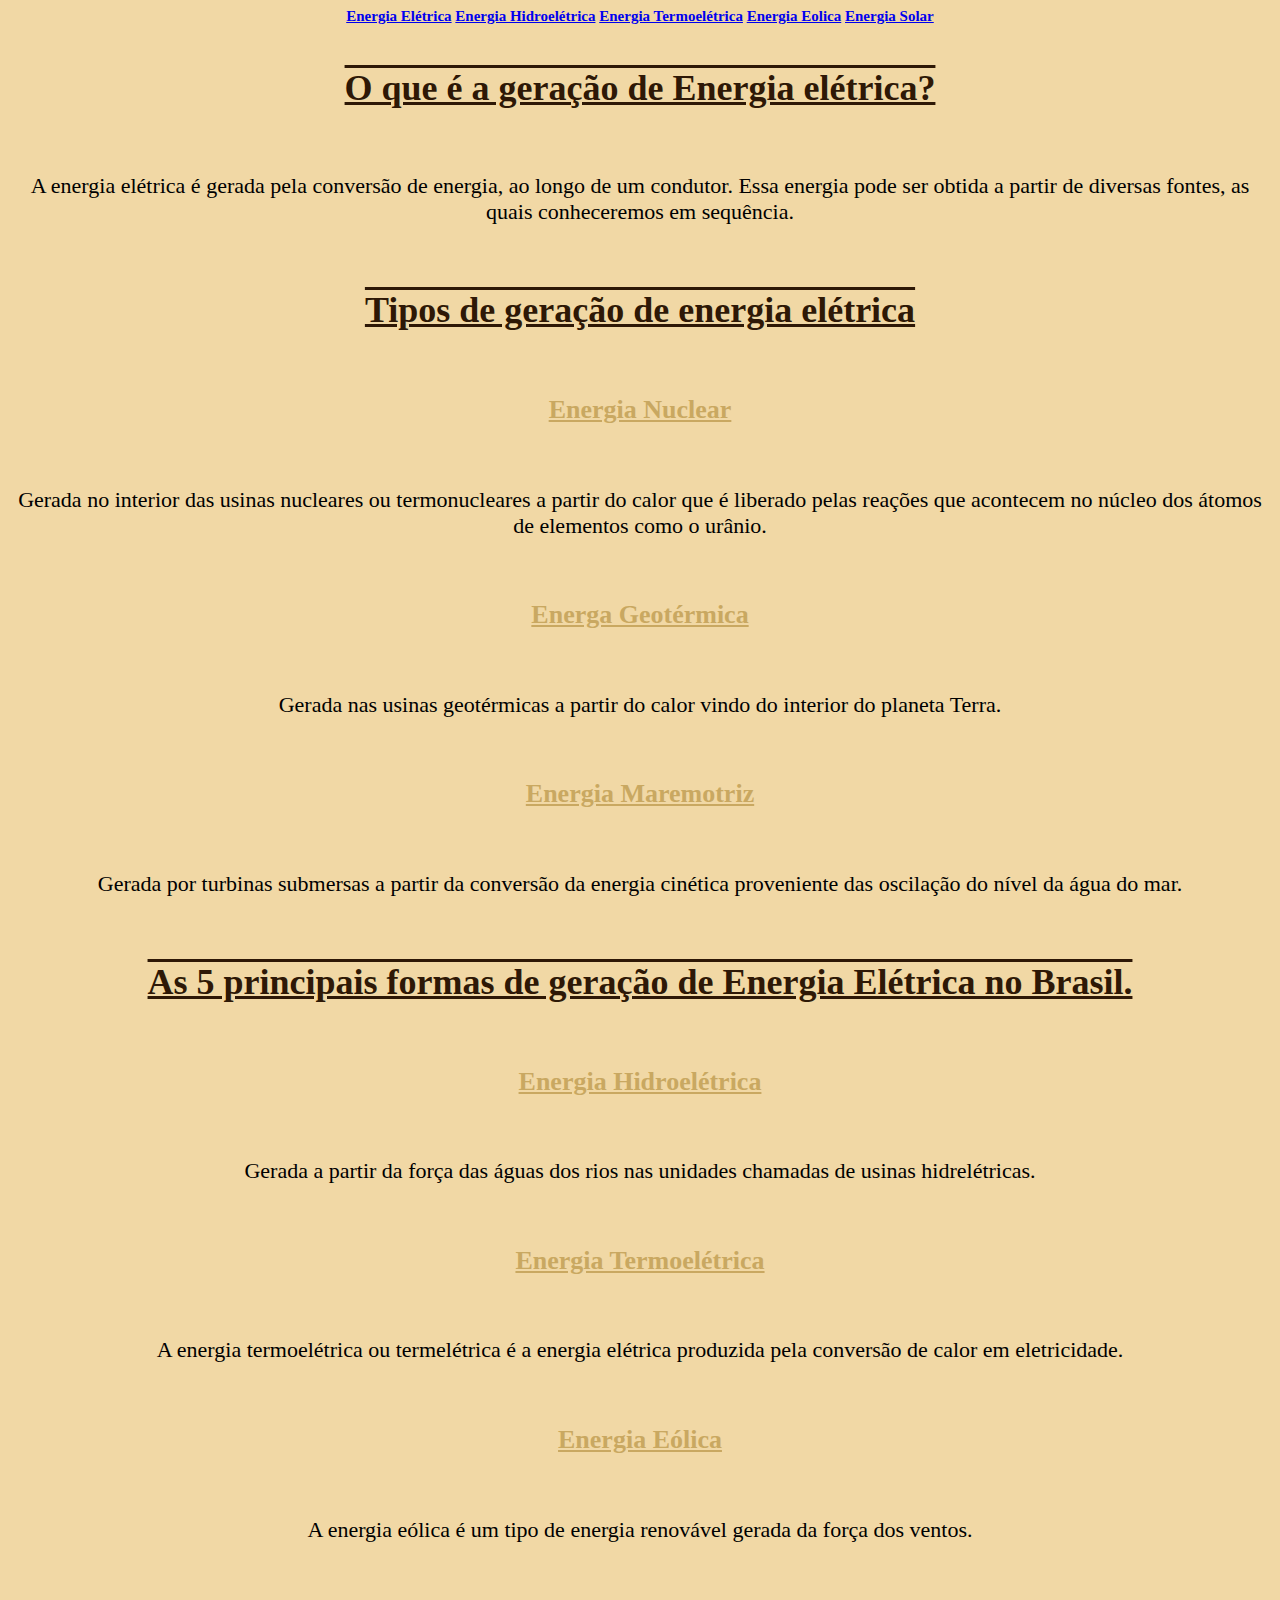
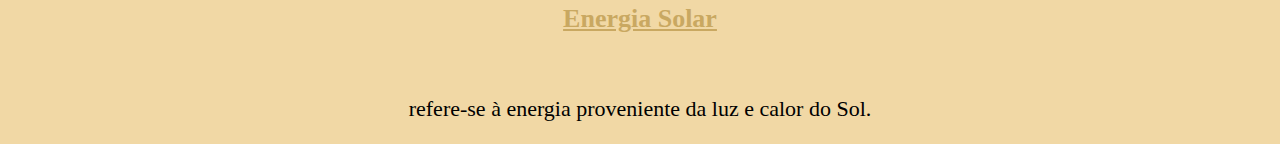
<file: index.html>
<!DOCTYPE html>
<html lang="en">
<head>
    <meta charset="UTF-8">
    <meta name="viewport" content="width=device-width, initial-scale=1.0">
    <link rel="stylesheet" href="style.css">
    <title>Document</title>
</head>
<body>
    <nav>
        <a href="index.html">Energia Elétrica</a>
        <a href="hidroeletrica.html">Energia Hidroelétrica</a>
        <a href="termoeletrica.html">Energia Termoelétrica</a>
        <a href="eolica.html">Energia Eolica</a>
        <a href="solar.html">Energia Solar</a>
    </nav>
    <br>
    <h1>
O que é a geração de Energia elétrica?
    </h1>
    <br>
    <p>
        A energia elétrica é gerada pela conversão de energia, ao longo de um condutor. Essa energia pode ser obtida a partir de diversas fontes, as quais conheceremos em sequência.
    </p>
    <br>
    <h1>
        Tipos de geração de energia elétrica
    </h1>
    <br>
    <h2>
Energia Nuclear
    </h2>
<br>
<p>
    Gerada no interior das usinas nucleares ou termonucleares a partir do calor que é liberado pelas reações que acontecem no núcleo dos átomos de elementos como o urânio.
</p>
<br>
<h2>
    Energa Geotérmica
</h2>
<br>
<p>
    Gerada nas usinas geotérmicas a partir do calor vindo do interior do planeta Terra.
</p>
<br>
<h2>
    Energia Maremotriz
</h2>
<br>
<p>
    Gerada por turbinas submersas a partir da conversão da energia cinética proveniente das oscilação do nível da água do mar.
</p>
<br>
<h1>
    As 5 principais formas de geração de Energia Elétrica no Brasil.
</h1>
<br>
<h2>
    Energia Hidroelétrica
</h2>
<br>
<p>
    Gerada a partir da força das águas dos rios nas unidades chamadas de usinas hidrelétricas.
</p>
<br>
<h2>
    Energia Termoelétrica
</h2>
<br>
<p>
    A energia termoelétrica ou termelétrica é a energia elétrica produzida pela conversão de calor em eletricidade.
</p>
<br>
<h2>
    Energia Eólica
</h2>
<br>
<p>
    A energia eólica é um tipo de energia renovável gerada da força dos ventos.
</p>
<br>
<h2>
    Energia Solar
</h2>
<br>
<p>
    refere-se à energia proveniente da luz e calor do Sol.
</p>
</body>
</html>
</file>
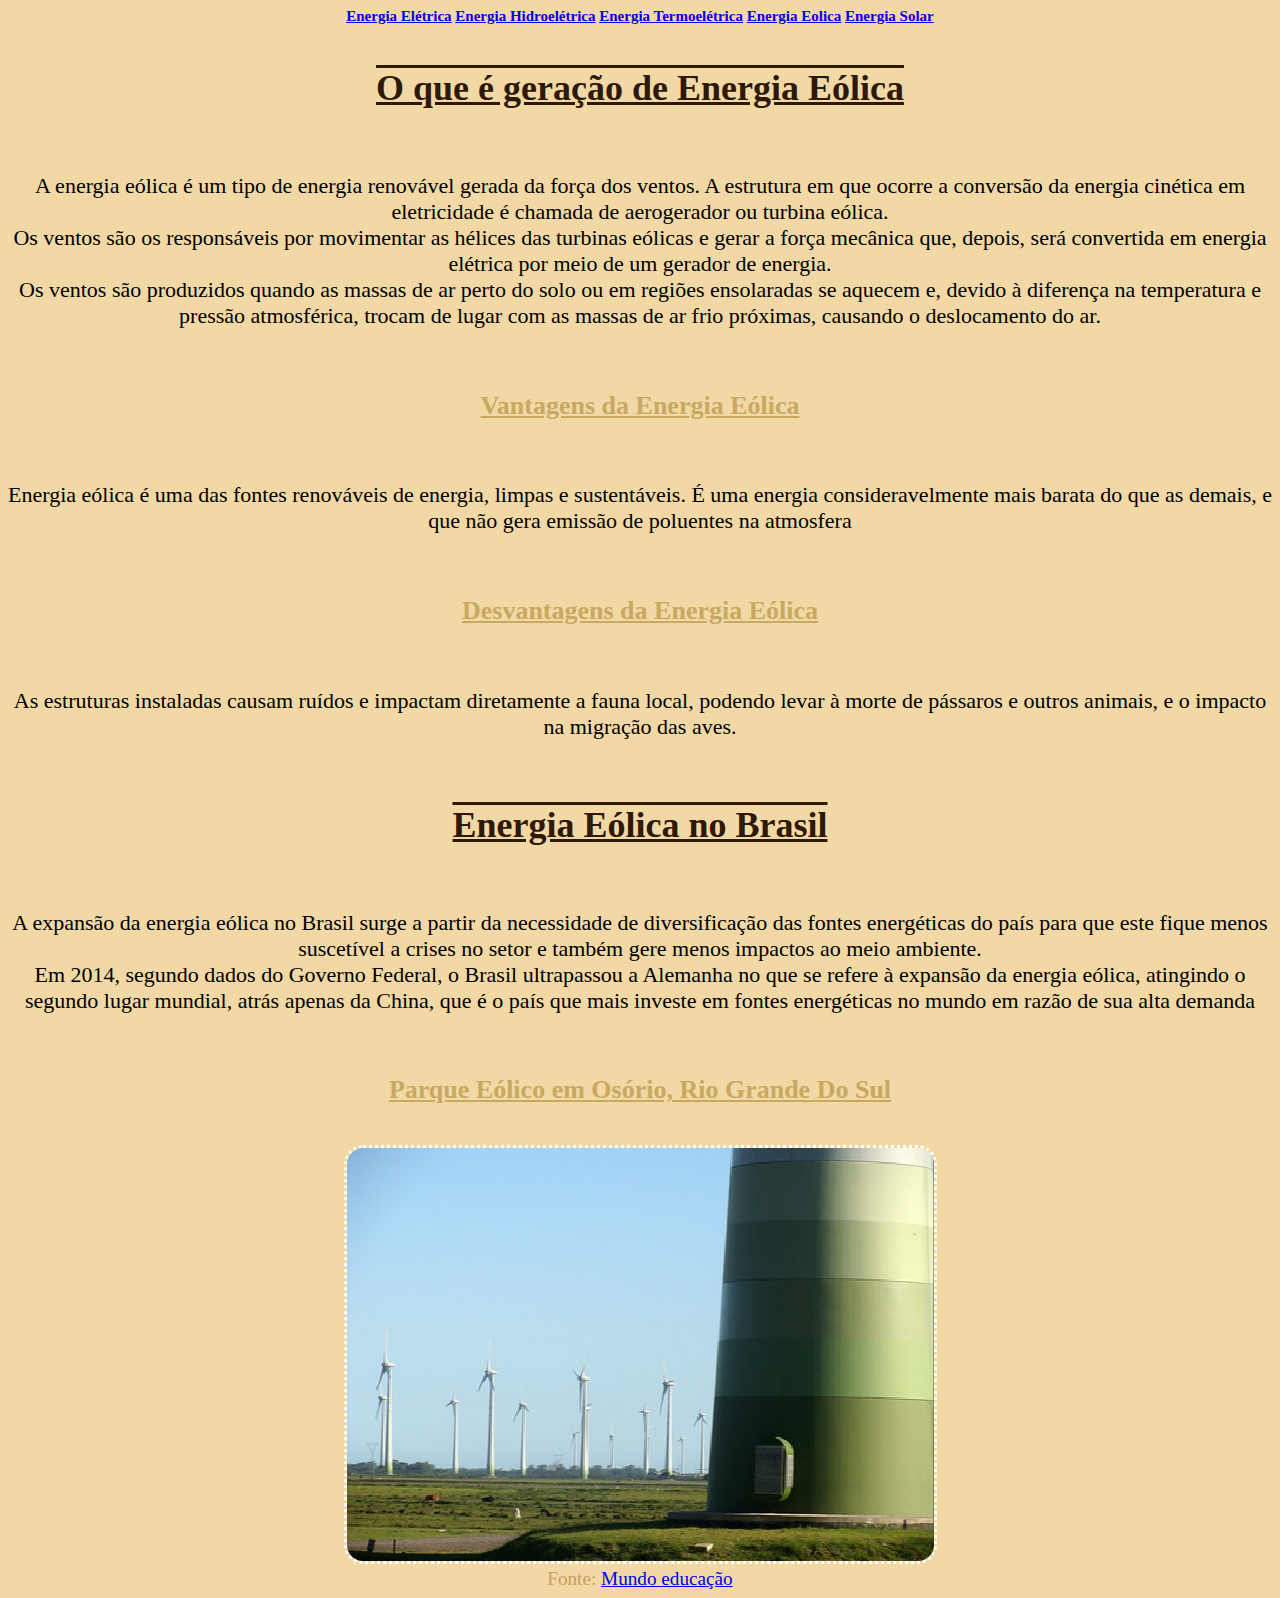
<file: eolica.html>
<!DOCTYPE html>
<html lang="en">
<head>
    <meta charset="UTF-8">
    <meta name="viewport" content="width=device-width, initial-scale=1.0">
    <link rel="stylesheet" href="style.css">
    <title>Document</title>
</head>
<body>
    <nav>
        <a href="index.html">Energia Elétrica</a>
        <a href="hidroeletrica.html">Energia Hidroelétrica</a>
        <a href="termoeletrica.html">Energia Termoelétrica</a>
        <a href="eolica.html">Energia Eolica</a>
        <a href="solar.html">Energia Solar</a>
    </nav>
    <br>
    <h1>
O que é geração de Energia Eólica
    </h1>
    <br>
    <p>
        A energia eólica é um tipo de energia renovável gerada da força dos ventos. A estrutura em que ocorre a conversão da energia cinética em eletricidade é chamada de aerogerador ou turbina eólica.
        <br>
        Os ventos são os responsáveis por movimentar as hélices das turbinas eólicas e gerar a força mecânica que, depois, será convertida em energia elétrica por meio de um gerador de energia.
        <br>
        Os ventos são produzidos quando as massas de ar perto do solo ou em regiões ensolaradas se aquecem e, devido à diferença na temperatura e pressão atmosférica, trocam de lugar com as massas de ar frio próximas, causando o deslocamento do ar.
    </p>
    <br>
    <h2>
        Vantagens da Energia Eólica
    </h2>
    <br>
    <p>
        Energia eólica é uma das fontes renováveis de energia, limpas e sustentáveis. É uma energia consideravelmente mais barata do que as demais, e que não gera emissão de poluentes na atmosfera
    </p>
    <br>
    <h2>
        Desvantagens da Energia Eólica
    </h2>
    <br>
    <p>
        As estruturas instaladas causam ruídos e impactam diretamente a fauna local, podendo levar à morte de pássaros e outros animais, e o impacto na migração das aves.
    </p>
    <br>
    <h1>
        Energia Eólica no Brasil
    </h1>
    <br>
    <p>
        A expansão da energia eólica no Brasil surge a partir da necessidade de diversificação das fontes energéticas do país para que este fique menos suscetível a crises no setor e também gere menos impactos ao meio ambiente.
        <br>
        Em 2014, segundo dados do Governo Federal, o Brasil ultrapassou a Alemanha no que se refere à expansão da energia eólica, atingindo o segundo lugar mundial, atrás apenas da China, que é o país que mais investe em fontes energéticas no mundo em razão de sua alta demanda
    </p>
  <br>
  <h2>
    Parque Eólico em Osório, Rio Grande Do Sul
  </h2>
  <br>
  <div>
    <img src="eolico.jpg" alt="Parque Eólico em Osório, Rio Grande Do Sul">
    <br>
    <small>
        Fonte:
        <a href="https://mundoeducacao.uol.com.br/geografia/energia-eolica-no-brasil.htm">Mundo educação</a>
    </small>
  </div>
</body>
</html>
</file>
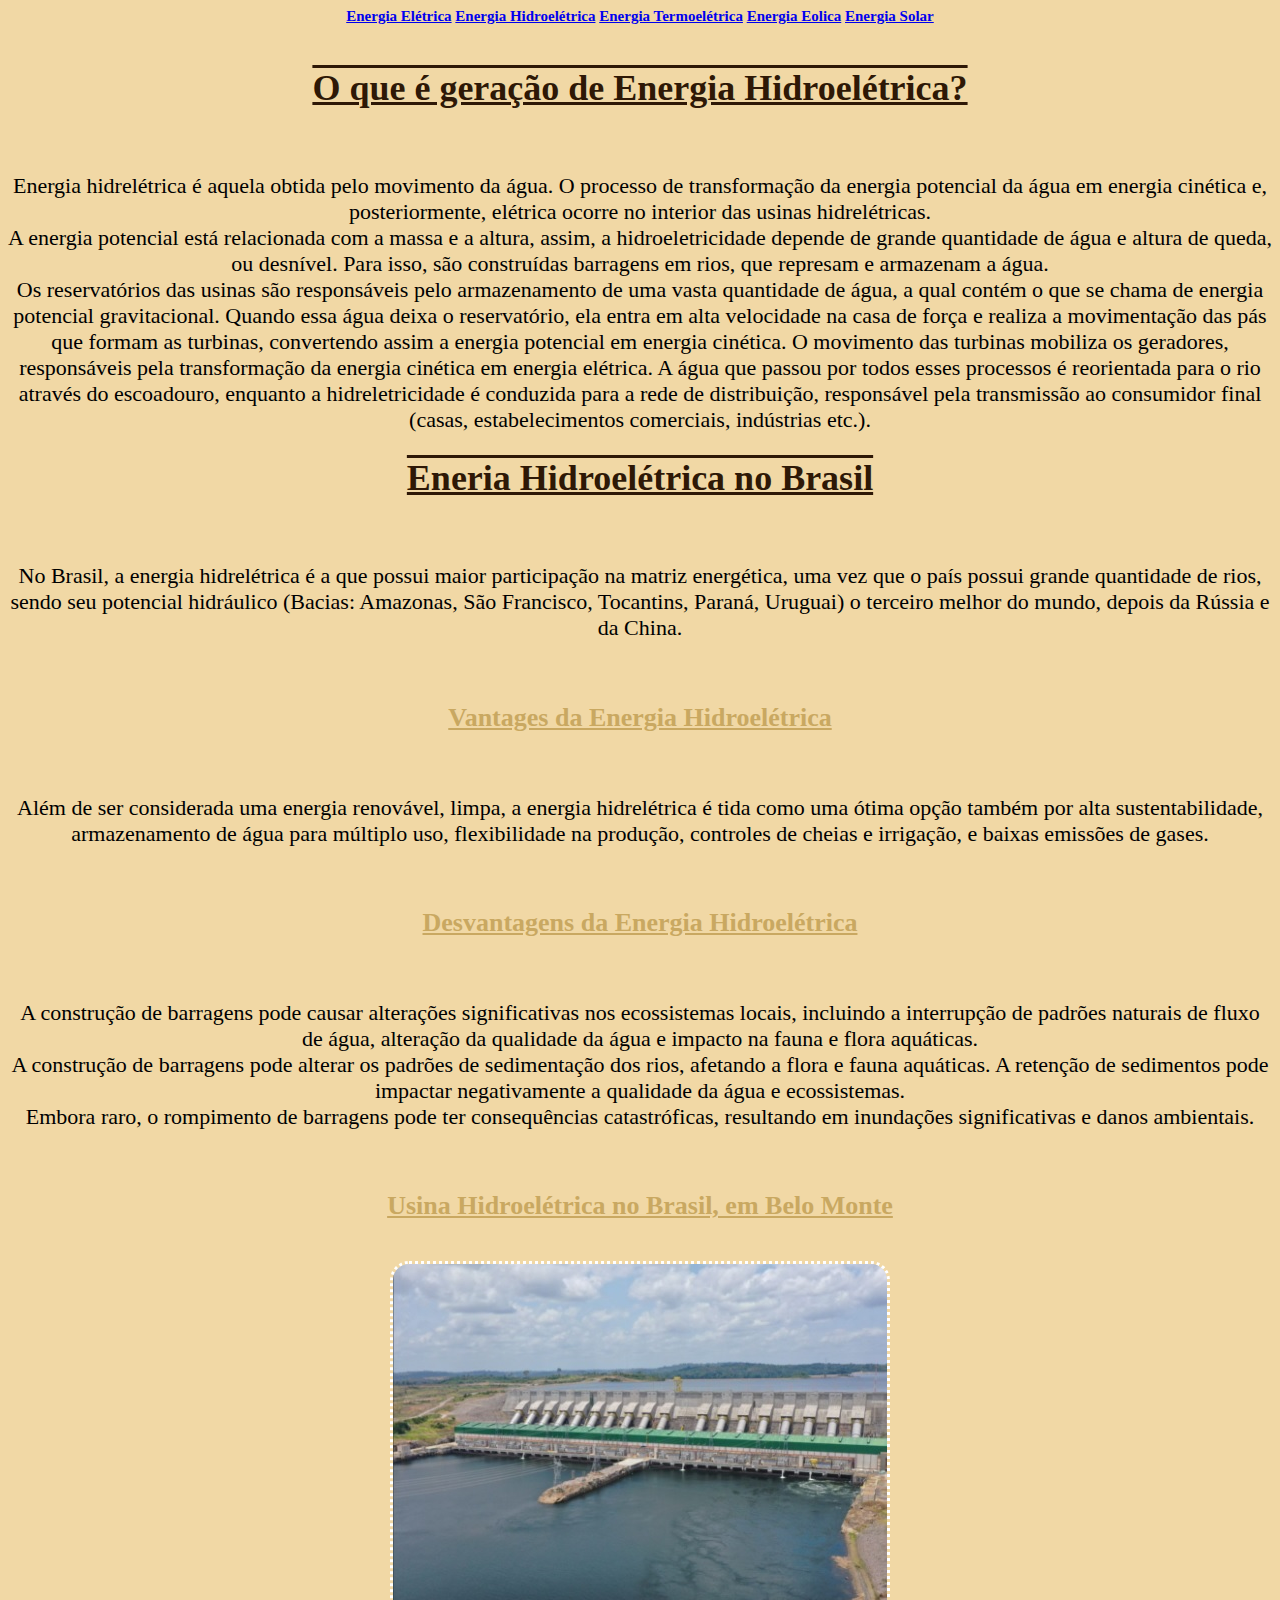
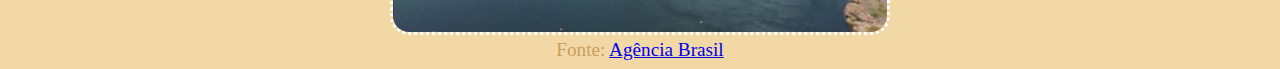
<file: hidroeletrica.html>
<!DOCTYPE html>
<html lang="en">
<head>
    <meta charset="UTF-8">
    <meta name="viewport" content="width=device-width, initial-scale=1.0">
    <link rel="stylesheet" href="style.css">
    <title>Document</title>
</head>
<body>
    <nav>
        <a href="index.html">Energia Elétrica</a>
        <a href="hidroeletrica.html">Energia Hidroelétrica</a>
        <a href="termoeletrica.html">Energia Termoelétrica</a>
        <a href="eolica.html">Energia Eolica</a>
        <a href="solar.html">Energia Solar</a>
    </nav>
    <br>
    <h1>
        O que é geração de Energia Hidroelétrica?
    </h1>
<br>
<p>
    Energia hidrelétrica é aquela obtida pelo movimento da água. O processo de transformação da energia potencial da água em energia cinética e, posteriormente, elétrica ocorre no interior das usinas hidrelétricas.
    <br>
     A energia potencial está relacionada com a massa e a altura, assim, a hidroeletricidade depende de grande quantidade de água e altura de queda, ou desnível. Para isso, são construídas barragens em rios, que represam e armazenam a água.
     <br>
     Os reservatórios das usinas são responsáveis pelo armazenamento de uma vasta quantidade de água, a qual contém o que se chama de energia potencial gravitacional. Quando essa água deixa o reservatório, ela entra em alta velocidade na casa de força e realiza a movimentação das pás que formam as turbinas, convertendo assim a energia potencial em energia cinética.

O movimento das turbinas mobiliza os geradores, responsáveis pela transformação da energia cinética em energia elétrica. A água que passou por todos esses processos é reorientada para o rio através do escoadouro, enquanto a hidreletricidade é conduzida para a rede de distribuição, responsável pela transmissão ao consumidor final (casas, estabelecimentos comerciais, indústrias etc.).
</p>
<h1>
    Eneria Hidroelétrica no Brasil
</h1>
<br>
<p>
    No Brasil, a energia hidrelétrica é a que possui maior participação na matriz energética, uma vez que o país possui grande quantidade de rios, sendo seu potencial hidráulico (Bacias: Amazonas, São Francisco, Tocantins, Paraná, Uruguai) o terceiro melhor do mundo, depois da Rússia e da China.
</p>
<br>
<h2>
    Vantages da Energia Hidroelétrica
</h2>
    <br>
    <p>
        Além de ser considerada uma energia renovável, limpa, a energia hidrelétrica é tida como uma ótima opção também por alta sustentabilidade, armazenamento de água para múltiplo uso, flexibilidade na produção, controles de cheias e irrigação, e baixas emissões de gases.  
    </p>
    <br>
    <h2>
        Desvantagens da Energia Hidroelétrica
    </h2>
    <br>
    <p>
        A construção de barragens pode causar alterações significativas nos ecossistemas locais, incluindo a interrupção de padrões naturais de fluxo de água, alteração da qualidade da água e impacto na fauna e flora aquáticas.
        <br>
        A construção de barragens pode alterar os padrões de sedimentação dos rios, afetando a flora e fauna aquáticas. A retenção de sedimentos pode impactar negativamente a qualidade da água e ecossistemas.
        <br>
        Embora raro, o rompimento de barragens pode ter consequências catastróficas, resultando em inundações significativas e danos ambientais.
    </p>
    <br>
    <h2>
        Usina Hidroelétrica no Brasil, em Belo Monte
    </h2>
    <br>
    <div>
        <img src="hidro.jpg" alt="Usina Hidroelétrica de Belo Monte">
        <br>
        <small>
            Fonte:
            <a href="https://agenciabrasil.ebc.com.br/foto/2021-09/usina-hidreletrica-de-belo-monte-1631223156">Agência Brasil</a>
        </small>
    </div>
</body>
</html>
</file>
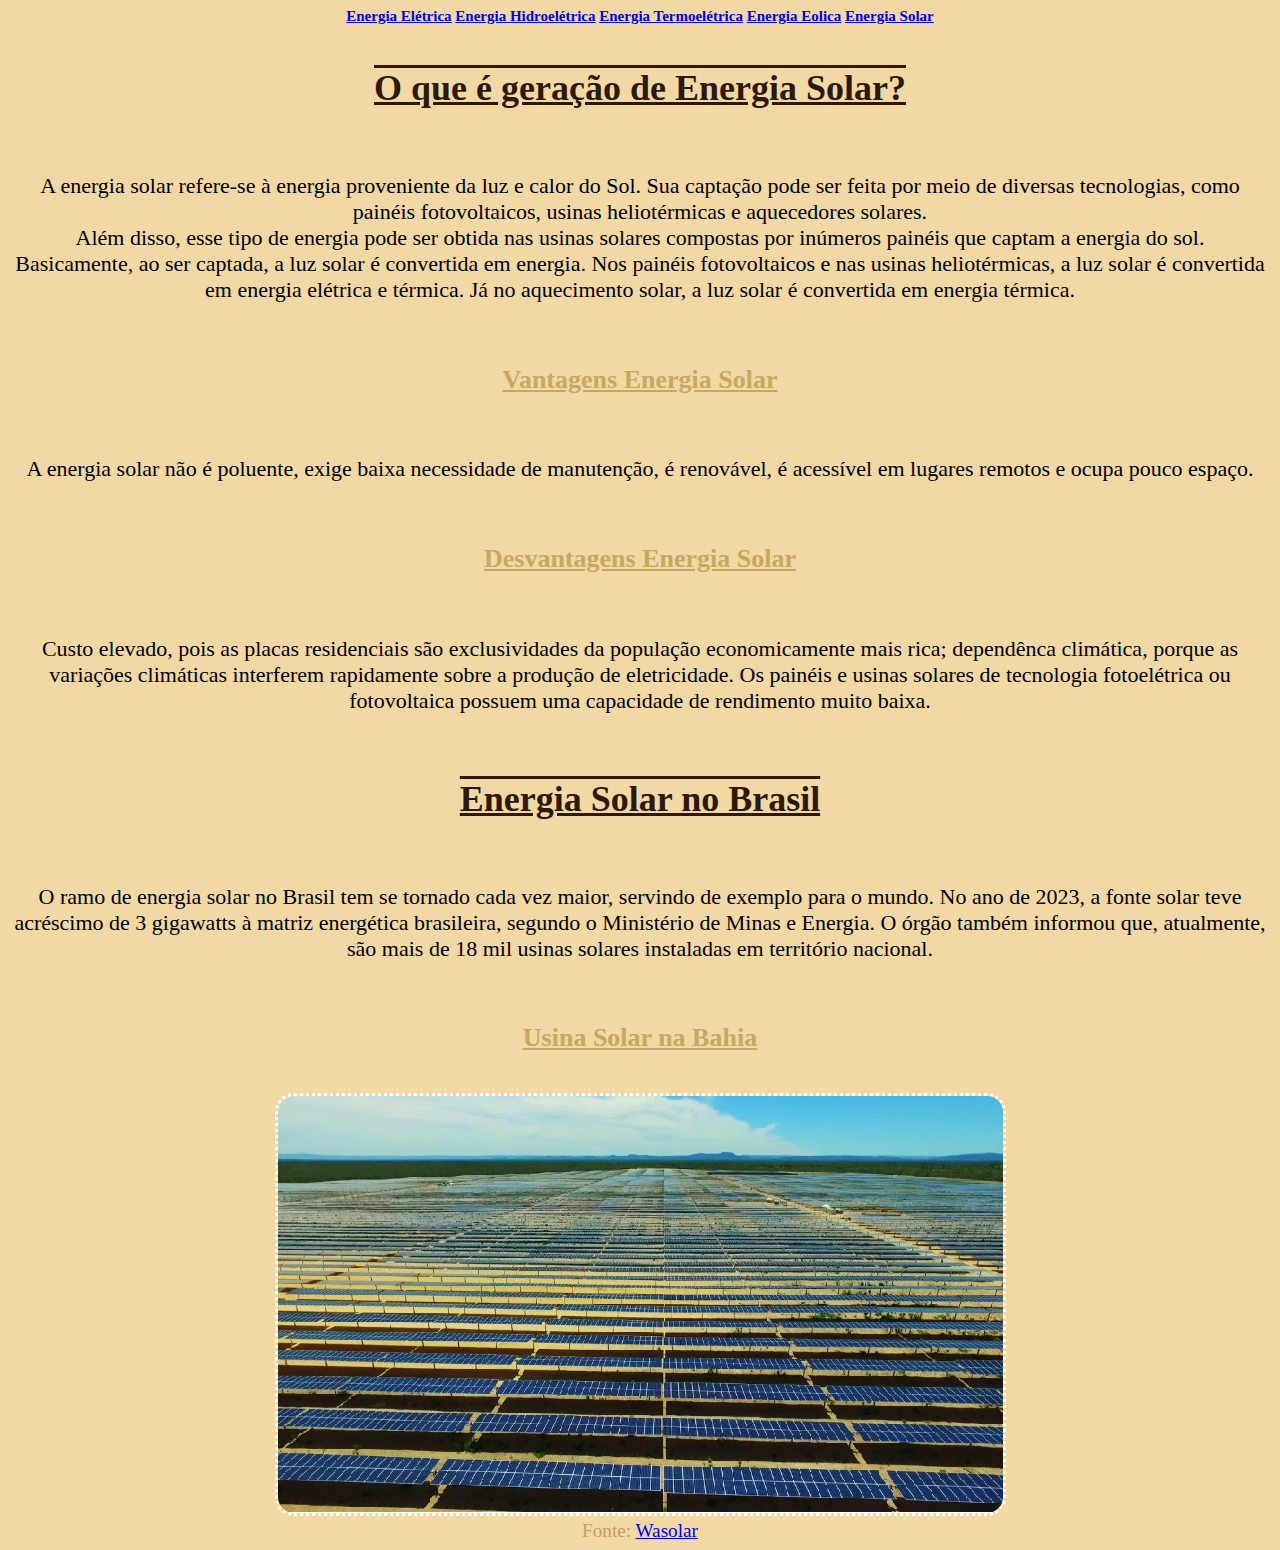
<file: solar.html>
<!DOCTYPE html>
<html lang="en">
<head>
    <meta charset="UTF-8">
    <meta name="viewport" content="width=device-width, initial-scale=1.0">
    <link rel="stylesheet" href="style.css">
    <title>Document</title>
</head>
<body>
    <nav>
        <a href="index.html">Energia Elétrica</a>
        <a href="hidroeletrica.html">Energia Hidroelétrica</a>
        <a href="termoeletrica.html">Energia Termoelétrica</a>
        <a href="eolica.html">Energia Eolica</a>
        <a href="solar.html">Energia Solar</a>
    </nav>
    <br>
    <h1>
O que é geração de Energia Solar?
    </h1>
    <br>
    <p>
        A energia solar refere-se à energia proveniente da luz e calor do Sol.
        Sua captação pode ser feita por meio de diversas tecnologias, como painéis fotovoltaicos, usinas heliotérmicas e aquecedores solares. 
        <br>
        Além disso, esse tipo de energia pode ser obtida nas usinas solares compostas por inúmeros painéis que captam a energia do sol.
        <br>
        Basicamente, ao ser captada, a luz solar é convertida em energia. Nos painéis fotovoltaicos e nas usinas heliotérmicas, a luz solar é convertida em energia elétrica e térmica. Já no aquecimento solar, a luz solar é convertida em energia térmica.
       </p>
       <br>
       <h2>
        Vantagens Energia Solar
       </h2>
       <br>
       <p>
        A energia solar não é poluente, exige baixa necessidade de manutenção, é renovável, é acessível em lugares remotos e ocupa pouco espaço.
       </p>
       <br>
       <h2>
        Desvantagens Energia Solar
       </h2>
       <br>
<p>
    Custo elevado, pois as placas residenciais são exclusividades da população economicamente mais rica; dependênca climática, porque as variações climáticas interferem rapidamente sobre a produção de eletricidade. Os painéis e usinas solares de tecnologia fotoelétrica ou fotovoltaica possuem uma capacidade de rendimento muito baixa.
</p>
<br>
<h1>
    Energia Solar no Brasil
</h1>
<br>
<p>
    O ramo de energia solar no Brasil tem se tornado cada vez maior, servindo de exemplo para o mundo. No ano de 2023, a fonte solar teve acréscimo de 3 gigawatts à matriz energética brasileira, segundo o Ministério de Minas e Energia. O órgão também informou que, atualmente, são mais de 18 mil usinas solares instaladas em território nacional.
</p>
<br>
<h2>
    Usina Solar na Bahia
</h2>
<br>
<div>
    <img src="solar.jpg" alt="Usina solar Bahia">
    <br>
    <small>
        Fonte:
        <a href="https://www.wasolar.com.br/maior-usina-solar-fotovoltaica-do-brasil">Wasolar</a>
    </small>
</div>
</body>
</html>
</file>
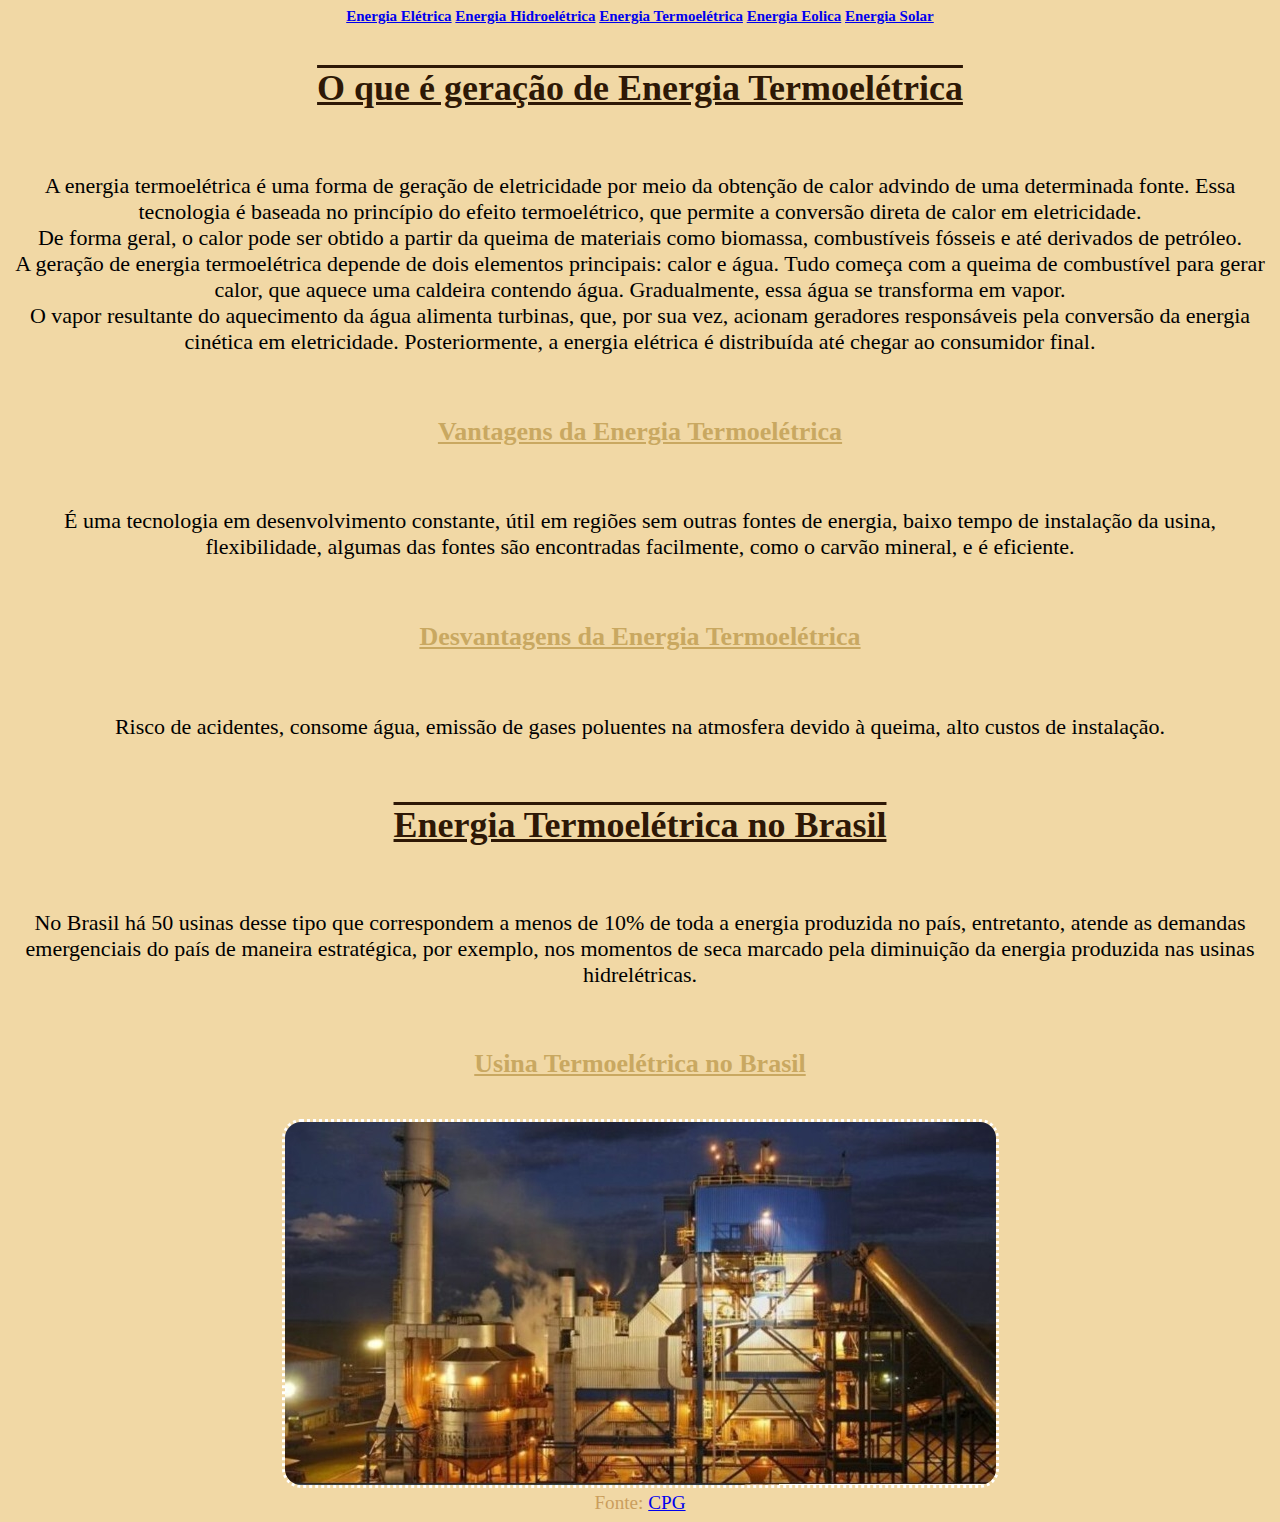
<file: termoeletrica.html>
<!DOCTYPE html>
<html lang="en">
<head>
    <meta charset="UTF-8">
    <meta name="viewport" content="width=device-width, initial-scale=1.0">
    <link rel="stylesheet" href="style.css">
    <title>Document</title>
</head>
<body>
    <nav>
        <a href="index.html">Energia Elétrica</a>
        <a href="hidroeletrica.html">Energia Hidroelétrica</a>
        <a href="termoeletrica.html">Energia Termoelétrica</a>
        <a href="eolica.html">Energia Eolica</a>
        <a href="solar.html">Energia Solar</a>
    </nav>
    <br>
    <h1>
O que é geração de Energia Termoelétrica
    </h1>
    <br>
    <p>
        A energia termoelétrica é uma forma de geração de eletricidade por meio da obtenção de calor advindo de uma determinada fonte. Essa tecnologia é baseada no princípio do efeito termoelétrico, que permite a conversão direta de calor em eletricidade.
<br>
        De forma geral, o calor pode ser obtido a partir da queima de materiais como biomassa, combustíveis fósseis e até derivados de petróleo.
        <br>
        A geração de energia termoelétrica depende de dois elementos principais: calor e água. Tudo começa com a queima de combustível para gerar calor, que aquece uma caldeira contendo água. Gradualmente, essa água se transforma em vapor.
<br>
O vapor resultante do aquecimento da água alimenta turbinas, que, por sua vez, acionam geradores responsáveis pela conversão da energia cinética em eletricidade. Posteriormente, a energia elétrica é distribuída até chegar ao consumidor final.
    </p>
    <br>
    <h2>
        Vantagens da Energia Termoelétrica
    </h2>
    <br>
    <p>
      É uma tecnologia em desenvolvimento constante, útil em regiões sem outras fontes de energia, baixo tempo de instalação da usina, flexibilidade, algumas das fontes são encontradas facilmente, como o carvão mineral, e é eficiente.
    </p>
    <br>
    <h2>
        Desvantagens da Energia Termoelétrica
    </h2>
    <br>
    <p>
Risco de acidentes, consome água, emissão de gases poluentes na atmosfera devido à queima, alto custos de instalação.
    </p>
    <br>
    <h1>
        Energia Termoelétrica no Brasil
    </h1>
    <br>
    <p>
        No Brasil há 50 usinas desse tipo que correspondem a menos de 10% de toda a energia produzida no país, entretanto, atende as demandas emergenciais do país de maneira estratégica, por exemplo, nos momentos de seca marcado pela diminuição da energia produzida nas usinas hidrelétricas.
    </p>
    <br>
    <h2>
        Usina Termoelétrica no Brasil
    </h2>
    <br>
    <div>
        <img src="termo.jpg" alt="Usina Termoelétrica no Pará">
        <br>
        <small>
Fonte:
<a href="https://clickpetroleoegas.com.br/usina-termoeletrica-do-para-recebe-licenca-do-governo-para-nova-fase-de-construcao/">CPG</a>
        </small>
    </div>
</body>
</html>
</file>
<file: style.css>
body{
    text-align: center;
    background-color: rgb(241, 216, 165);
}
nav{
   text-decoration: none;
    font-size: 15px;
    font-weight: bold;
    color: rgb(253, 253, 231);
}
a:hover{
    background-color: rgb(46, 24, 6);
}
h1{
    font-size: 36px;
    font-weight: bold;
    color: rgb(46, 24, 6);
text-decoration: underline overline
}
p{
    font-size: 22px;
}
h2{
    font-size: 26px;
    color: rgb(201, 168, 97);
    text-decoration: underline;
    font-weight: bolder;
}
div img{
border-radius: 19px;
border: solid white;
border-style: dotted;
}
div small{
    font-size: larger;
    color: rgb(202, 158, 93);
}
</file>
